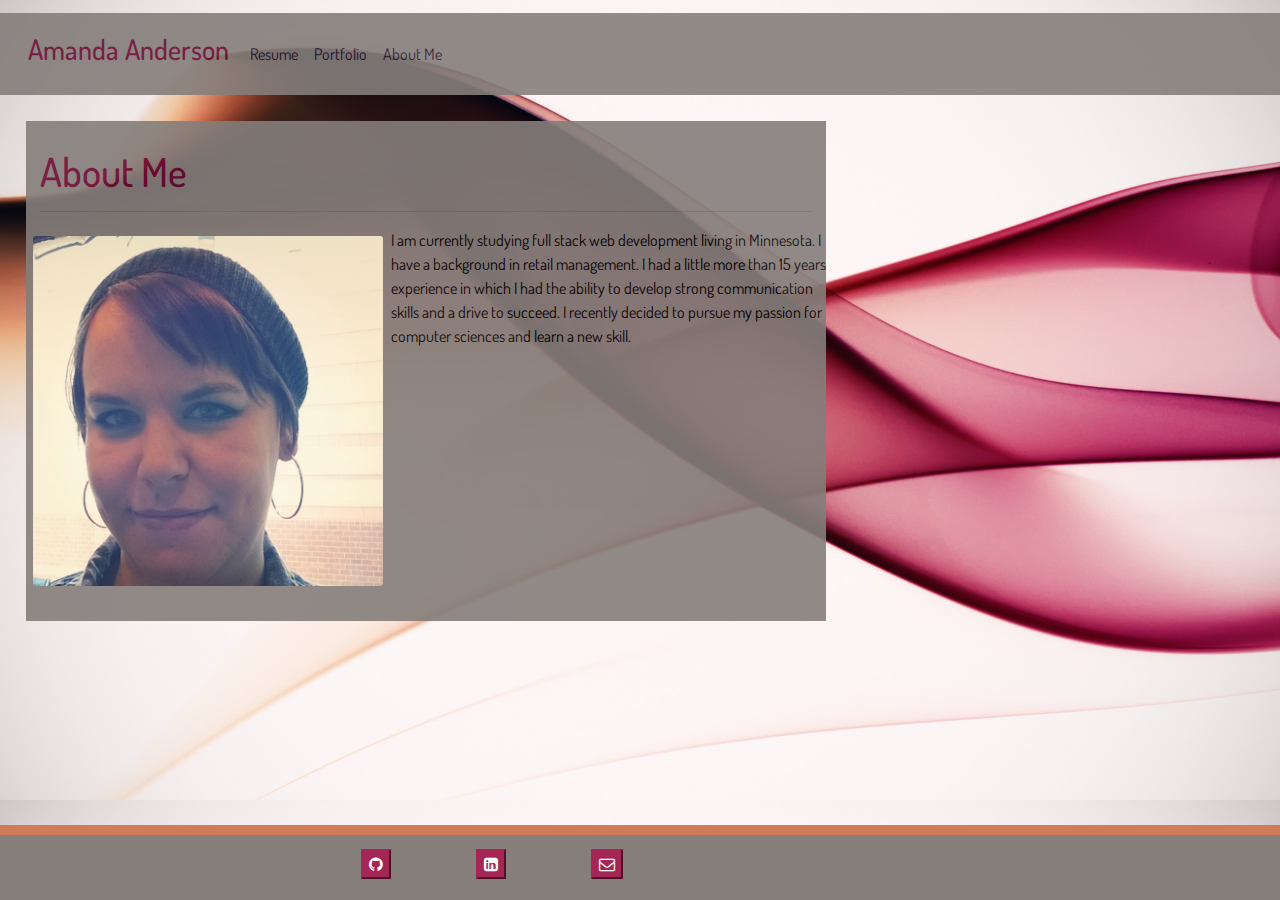
<file: index.html>
<!DOCTYPE html>
<html lang="en">
<head>
    <meta charset="UTF-8">
    <meta name="viewport" content="width=device-width, initial-scale=1.0">
    <title>About Me</title>
    <link rel="stylesheet" href="https://stackpath.bootstrapcdn.com/bootstrap/4.5.2/css/bootstrap.min.css" integrity="sha384-JcKb8q3iqJ61gNV9KGb8thSsNjpSL0n8PARn9HuZOnIxN0hoP+VmmDGMN5t9UJ0Z" crossorigin="anonymous">
    <link rel="stylesheet" href="./Assets/CSS/style.css">
    <link href="https://fonts.googleapis.com/css2?family=Dosis:wght@600&display=swap" rel="stylesheet">
    <script src="https://code.jquery.com/jquery-3.5.1.slim.min.js" integrity="sha384-DfXdz2htPH0lsSSs5nCTpuj/zy4C+OGpamoFVy38MVBnE+IbbVYUew+OrCXaRkfj" crossorigin="anonymous"></script>
    <script src="https://cdn.jsdelivr.net/npm/popper.js@1.16.1/dist/umd/popper.min.js" integrity="sha384-9/reFTGAW83EW2RDu2S0VKaIzap3H66lZH81PoYlFhbGU+6BZp6G7niu735Sk7lN" crossorigin="anonymous"></script>
    <script src="https://stackpath.bootstrapcdn.com/bootstrap/4.5.2/js/bootstrap.min.js" integrity="sha384-B4gt1jrGC7Jh4AgTPSdUtOBvfO8shuf57BaghqFfPlYxofvL8/KUEfYiJOMMV+rV" crossorigin="anonymous"></script>
  <!--fontawesome-->
  <link rel="stylesheet" href="https://cdnjs.cloudflare.com/ajax/libs/font-awesome/4.7.0/css/font-awesome.min.css">
</head>

<body>
        <!--Nav Bar-->
        <nav class="navbar navbar-expand-lg navbar-light">
          <h3>Amanda Anderson</h3>
          <button class="navbar-toggler" type="button" data-toggle="collapse" data-target="#navbarSupportedContent" aria-controls="navbarSupportedContent" aria-expanded="false" aria-label="Toggle navigation">
            <span class="navbar-toggler-icon"></span>
          </button>
          <div class="collapse navbar-collapse" id="navbarSupportedContent">
            <ul class="navbar-nav mr-auto">
              <li class="nav-item">
                <a class="nav-link" href="./contact.html">Resume</a>
              </li>
              <li class="nav-item">
                <a class="nav-link" href="./portfolio.html">Portfolio</a>
              </li>
              <li class="nav-item">
                <a class="nav-link disabled" href="./index.html" tabindex="-1" aria-disabled="true">About Me</Menu></a>
              </li>
          </div>
        </nav>

  <!--About Me-->
    <div class="container"> 
      <h1>About Me</h1>
      <hr></hr>
      <div class="row">
        <div class="container-bio">
          <img src="./Assets/Images/photo1.png" class="card-img" alt="Amanda-Anderson">
            <p>I am currently studying full stack web development living in Minnesota. I have a background in retail management. I had a little more than 15 years experience in which I had the ability to develop strong communication skills and a drive to succeed. I recently decided to pursue my passion for computer sciences and learn a new skill.</p>
        </div>
      </div>
    </div>
    
</body>

<footer>
  <section></section>
    <div class="contact row">
      <div class="col-3"></div>
      <div class="col-1">
        <form action=https://github.com/aanderson120 method="get" target="_blank">
          <button type="submit" class="git"><i class="fa fa-github"></i></button>
      </div>
      <div class="col-1">
        <button type="button"><a href="https://www.linkedin.com/in/amanda-anderson-66829334/" target="_blank"><i
              class="fa fa-linkedin-square"></i></a></button>
      </div>
      <div class="col-1">
        <button type="button"><a href="mailto:aanderson_120@yahoo.com" target="_blank"><i
              class="fa fa-envelope-o"></i></a></button>
      </div>
      <div class="col-3"></div>
    </div>
</footer>

</html>
</file>
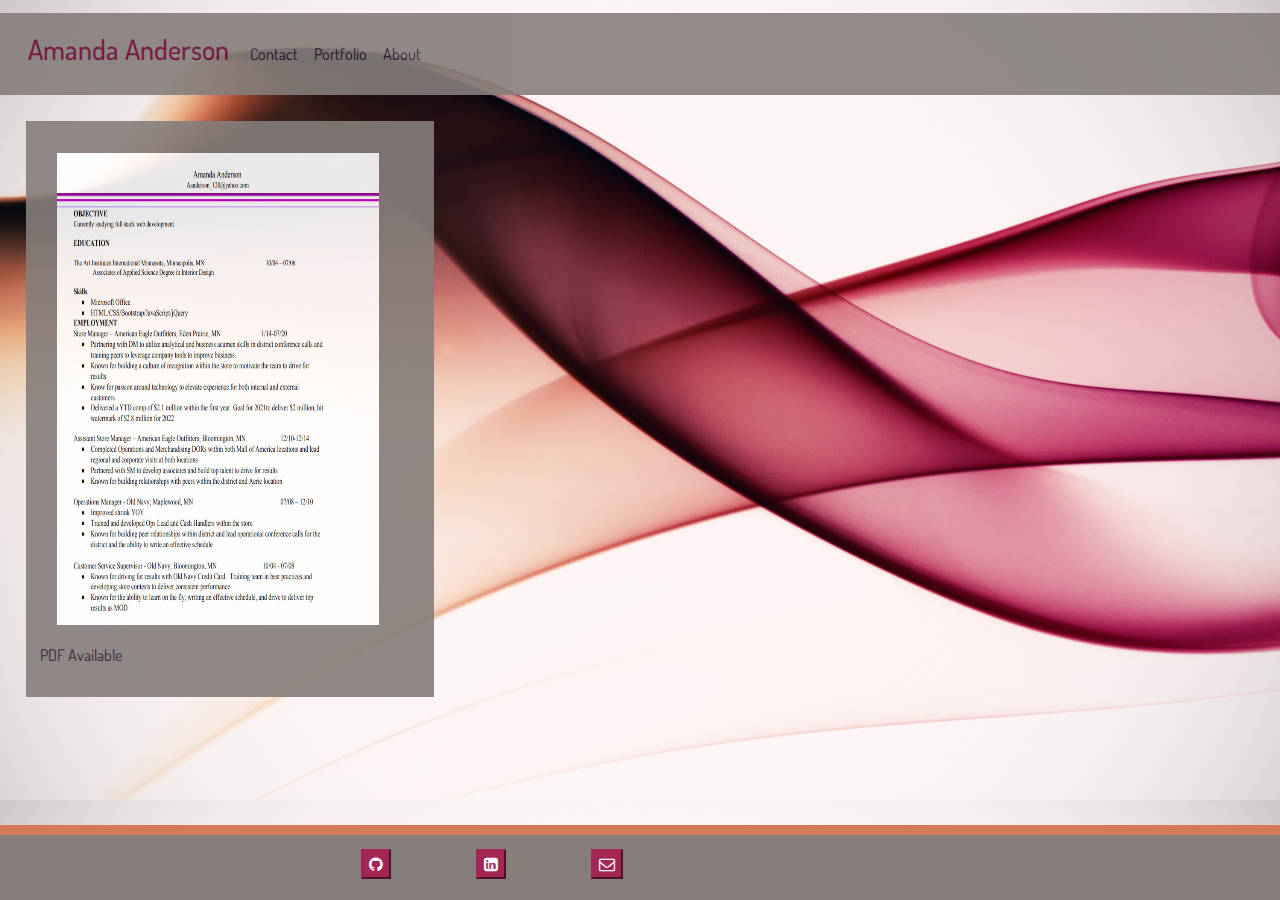
<file: contact.html>
<!DOCTYPE html>
<html lang="en">

<head>
  <meta charset="UTF-8">
  <meta name="viewport" content="width=device-width, initial-scale=1.0">
  <title>Resume</title>
  <!--Bootstrap-->
  <link rel="stylesheet" href="https://stackpath.bootstrapcdn.com/bootstrap/4.5.2/css/bootstrap.min.css"
    integrity="sha384-JcKb8q3iqJ61gNV9KGb8thSsNjpSL0n8PARn9HuZOnIxN0hoP+VmmDGMN5t9UJ0Z" crossorigin="anonymous">
  <script src="https://code.jquery.com/jquery-3.5.1.slim.min.js"
    integrity="sha384-DfXdz2htPH0lsSSs5nCTpuj/zy4C+OGpamoFVy38MVBnE+IbbVYUew+OrCXaRkfj"
    crossorigin="anonymous"></script>
  <script src="https://cdn.jsdelivr.net/npm/popper.js@1.16.1/dist/umd/popper.min.js"
    integrity="sha384-9/reFTGAW83EW2RDu2S0VKaIzap3H66lZH81PoYlFhbGU+6BZp6G7niu735Sk7lN"
    crossorigin="anonymous"></script>
  <script src="https://stackpath.bootstrapcdn.com/bootstrap/4.5.2/js/bootstrap.min.js"
    integrity="sha384-B4gt1jrGC7Jh4AgTPSdUtOBvfO8shuf57BaghqFfPlYxofvL8/KUEfYiJOMMV+rV"
    crossorigin="anonymous"></script>
  <!--fontawesome-->
  <link rel="stylesheet" href="https://cdnjs.cloudflare.com/ajax/libs/font-awesome/4.7.0/css/font-awesome.min.css">
  <!--CSS Stylesheet-->
  <link rel="stylesheet" href="./Assets/CSS/style.css">
  <!--GoogleFont-->
  <link href="https://fonts.googleapis.com/css2?family=Dosis:wght@600&display=swap" rel="stylesheet">

</head>

<body>
  <!--Nav Bar-->
  <nav class="navbar navbar-expand-lg navbar-light">
    <h3>Amanda Anderson</h3>
    <button class="navbar-toggler" type="button" data-toggle="collapse" data-target="#navbarSupportedContent"
      aria-controls="navbarSupportedContent" aria-expanded="false" aria-label="Toggle navigation">
      <span class="navbar-toggler-icon"></span>
    </button>
    <div class="collapse navbar-collapse" id="navbarSupportedContent">
      <ul class="navbar-nav mr-auto">
        <li class="nav-item">
          <a class="nav-link disabled" href="./contact.html" tabindex="-1" aria-disabled="true">Contact</a>
        </li>
        <li class="nav-item">
          <a class="nav-link" href="./portfolio.html">Portfolio</a>
        </li>
        <li class="nav-item">
          <a class="nav-link" href="./index.html">About</a>
        </li>
      </ul>
    </div>
  </nav>

  <!--Input Box-->
  <div class=" container resume">
    <div class="row">
      <div class="col-12">
        <img src="./Assets/Images/Resume.png" alt="Resume" class="card-img resume">
      </div>
      <div class="col-12">
        <p><a href="./Assets/AmandaAnderson.pdf">PDF Available</a></p>
      </div>
    </div>
  </div>

</body>

<footer>
  <section></section>
    <div class="contact row">
      <div class="col-3"></div>
      <div class="col-1">
        <form action=https://github.com/aanderson120 method="get" target="_blank">
          <button type="submit" class="git"><i class="fa fa-github"></i></button>
      </div>
      <div class="col-1">
        <button type="button"><a href="https://www.linkedin.com/in/amanda-anderson-66829334/" target="_blank"><i
              class="fa fa-linkedin-square"></i></a></button>
      </div>
      <div class="col-1">
        <button type="button"><a href="mailto:aanderson_120@yahoo.com" target="_blank"><i
              class="fa fa-envelope-o"></i></a></button>
      </div>
      <div class="col-3"></div>
    </div>
</footer>

</html>
</file>
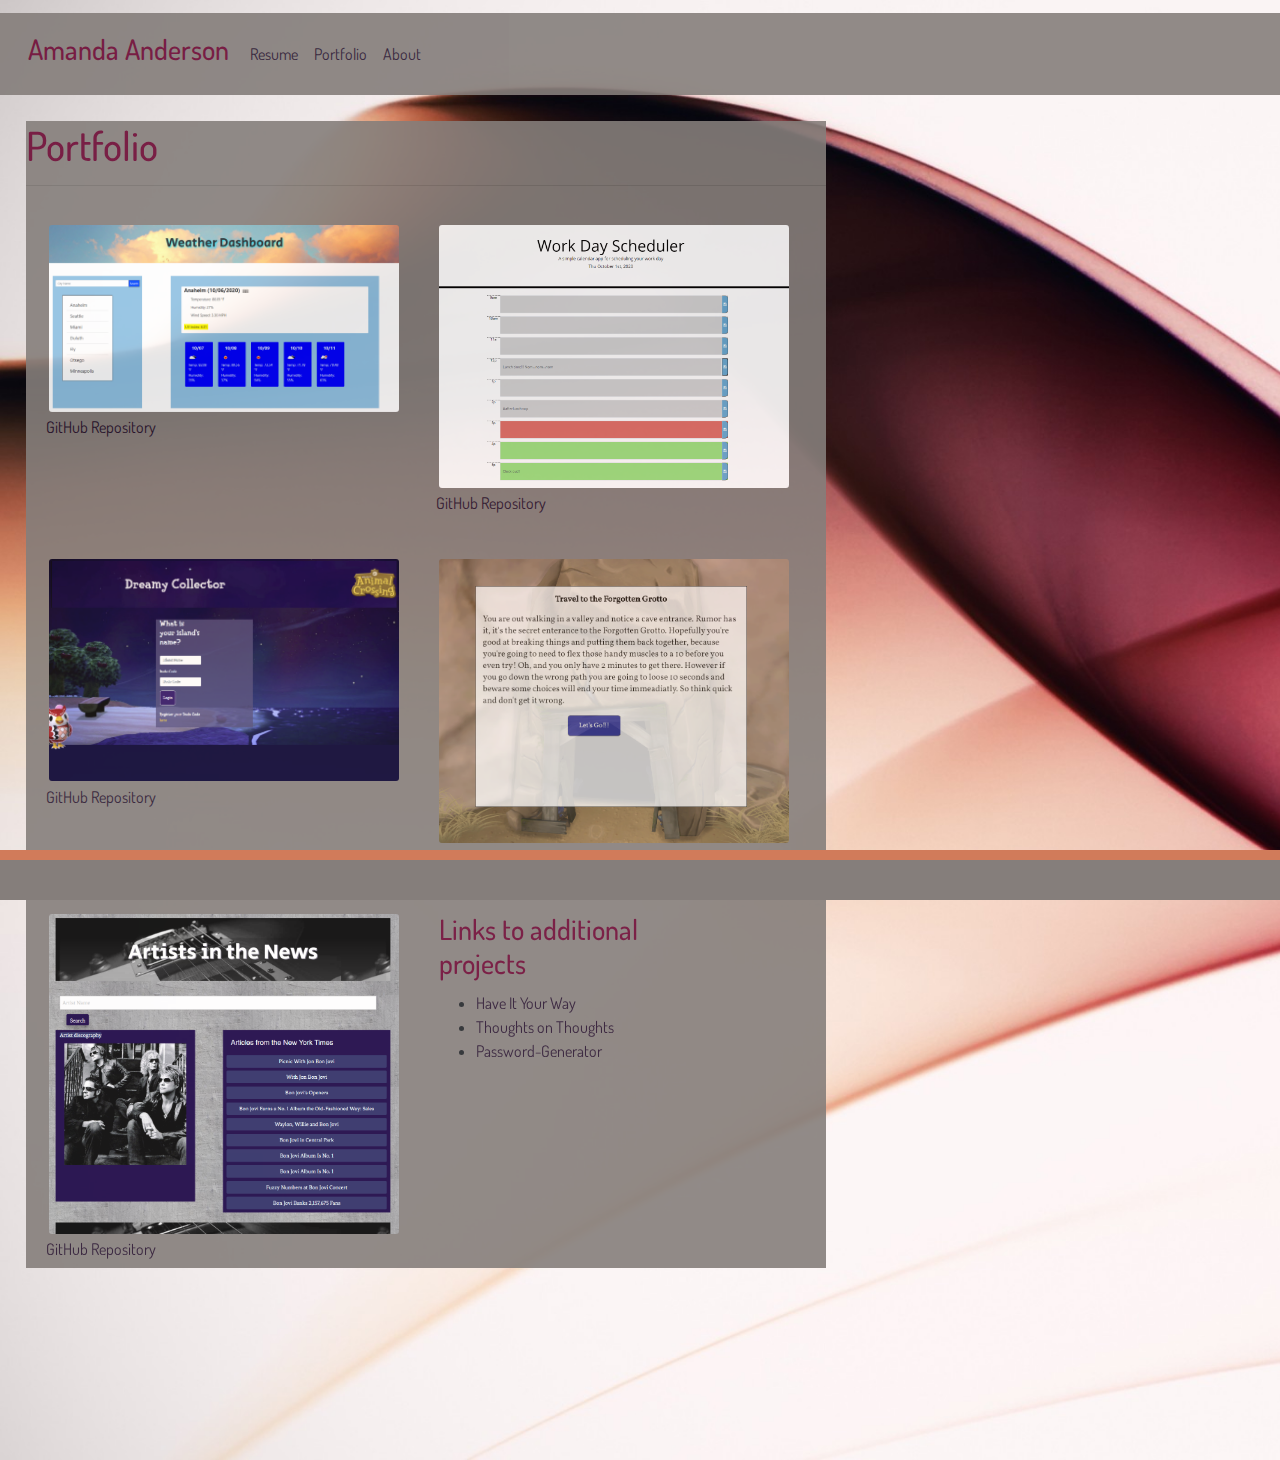
<file: portfolio.html>
<!DOCTYPE html>
<html lang="en">
<head>
    <meta charset="UTF-8">
    <meta name="viewport" content="width=device-width, initial-scale=1.0">
    <title>Portfolio</title>
    <link rel="stylesheet" href="https://stackpath.bootstrapcdn.com/bootstrap/4.5.2/css/bootstrap.min.css" integrity="sha384-JcKb8q3iqJ61gNV9KGb8thSsNjpSL0n8PARn9HuZOnIxN0hoP+VmmDGMN5t9UJ0Z" crossorigin="anonymous">
    <link rel="stylesheet" href="./Assets/CSS/style.css">
    <link href="https://fonts.googleapis.com/css2?family=Dosis:wght@600&display=swap" rel="stylesheet">
    <script src="https://code.jquery.com/jquery-3.5.1.slim.min.js" integrity="sha384-DfXdz2htPH0lsSSs5nCTpuj/zy4C+OGpamoFVy38MVBnE+IbbVYUew+OrCXaRkfj" crossorigin="anonymous"></script>
    <script src="https://cdn.jsdelivr.net/npm/popper.js@1.16.1/dist/umd/popper.min.js" integrity="sha384-9/reFTGAW83EW2RDu2S0VKaIzap3H66lZH81PoYlFhbGU+6BZp6G7niu735Sk7lN" crossorigin="anonymous"></script>
    <script src="https://stackpath.bootstrapcdn.com/bootstrap/4.5.2/js/bootstrap.min.js" integrity="sha384-B4gt1jrGC7Jh4AgTPSdUtOBvfO8shuf57BaghqFfPlYxofvL8/KUEfYiJOMMV+rV" crossorigin="anonymous"></script>
  </head>
  <body>
        <!--Nav Bar-->
        <nav class="navbar navbar-expand-lg navbar-light">
          <h3>Amanda Anderson</h3>
          <button class="navbar-toggler" type="button" data-toggle="collapse" data-target="#navbarSupportedContent" aria-controls="navbarSupportedContent" aria-expanded="false" aria-label="Toggle navigation">
            <span class="navbar-toggler-icon"></span>
          </button>
          <div class="collapse navbar-collapse" id="navbarSupportedContent">
            <ul class="navbar-nav mr-auto">
              <li class="nav-item">
                <a class="nav-link" href="./contact.html">Resume</a>
              </li>
              <li class="nav-item">
                <a class="nav-link disabled" href="./portfolio.html" tabindex="-1" aria-disabled="true">Portfolio</Menu></a>
              </li>
              <li class="nav-item">
                <a class="nav-link" href="./index.html">About</a>
              </li>
          </div>
        </nav>

  <!--Input Box-->
    <header> 
      <div class="container-folio">
        <h1>Portfolio</h1>
        <hr></hr>
  
          <div class="card-body">
            <a href="https://aanderson120.github.io/WeatherDashboard/" target="_blank"><img src="./Assets/Images/weather.png" alt="WeatherDashboard" class="card-img"></a>
            <p></p>
            <a target="_blank" href="https://github.com/aanderson120/WeatherDashboard">GitHub Repository</a>
          </div>
        
            <div class="card-body">
              <a href="https://aanderson120.github.io/DailyPlanner/" target="_blank"><img src="./Assets/Images/index.png" alt="DailyPlanner" class="card-img"></a>
              <p></p>
              <a target="_blank" href="https://github.com/aanderson120/DailyPlanner">GitHub Repository</a>
            </div>
  
            <div class="card-body">
              <a href="http://floating-earth-07738.herokuapp.com/login" target="_blank"><img src="./Assets/Images/dreamy.png" alt="DreamyCollector" class="card-img"></a>
              <p></p>
              <a target="_blank" href="https://github.com/B-Audette/animal_crossing_dream_island">GitHub Repository</a>
            </div>

            <div class="card-body">
              <a href="https://aanderson120.github.io/GrottoQuiz/" target="_blank"><img src="./Assets/Images/grotto.png" alt="ForgottenGrotto" class="card-img"></a>
              <p></p>
              <a target="_blank" href="https://github.com/aanderson120/GrottoQuiz">GitHub Repository</a>
            </div>
  
            <div class="card-body">
              <a href="https://tsinmoua.github.io/Artists-in-the-News/" target="_blank"><img src="./Assets/Images/artist1.png" alt="ArtistNews" class="card-img"></a>
              <p></p>
              <a target="_blank" href="https://github.com/tsinmoua/Artists-in-the-News">GitHub Repository</a>
            </div>

            <div class="card-body">
              <h3> Links to additional projects</h3>
              <ul>
                <li><a href="https://have-it-your-way.herokuapp.com/" target="_blank">Have It Your Way</a></li>
                <li><a href="https://thoughts-on-thoughts.herokuapp.com/" target="_blank">Thoughts on Thoughts</a></li>
                <li><a href="https://aanderson120.github.io/Password-Generator/" target="_blank">Password-Generator</a></li>
              </ul>
            </div>
  
      </div>      
</body>

<footer class="foot-folio"><section></section></footer>

</html>
</file>
<file: Assets/CSS/style.css>
* {
    font-family: 'Dosis', sans-serif;
}

body {
    background-image: url(../Images/02.jpg);
    background-size: cover;
    margin-top: 1%;
}

.navbar {
    background-color: rgb(133, 126, 123);
    opacity: 90%;
}

/* links */
.navbar-light .navbar-nav .nav-link:link {
    color: rgb(39, 19, 46);
  }
  
  .navbar-light .navbar-nav .nav-link:visited {
    color: gainsboro;
  }
  
  .navbar-light .navbar-nav .nav-link:hover {
    color: black;
    font-size: larger;
  }
  
  .navbar-light .navbar-nav .nav-link:active {
    color: rgb(184, 53, 103);
  }

  a:link {
    color: rgb(39, 19, 46);
  }
  
  a:visited {
    color: gainsboro;
  }
  
  a:hover {
    color: black;
    font-size: larger;
  }
  
  a:active {
    color: rgb(184, 53, 103);
  }

/* text*/

h3 {
    color: rgb(109, 9, 52);
    padding: 1%;
}

h1 {
    color: rgb(109, 9, 52);
    text-align: left;
}

p {
    color: black;}

/* body */

.container {
    margin: 2%;
    max-width: 800px;
    min-height: 500px;
    max-height: 900px;
    background-color: rgb(133, 126, 123);
    opacity: 90%;
    padding: 14px;
    align-content: center;
    }

.resume {
    margin: 2%;
    max-width: 408px;
    min-height: 500px;
    max-height: 900px;
    background-color: rgb(133, 126, 123);
    opacity: 90%;
    padding: 14px;
    }    

.container-folio {
    margin: 2%;
    margin-bottom: 15%;
    max-width: 800px;
    height: 1147px;
    background-color: rgb(133, 126, 123);
    opacity: 90%;

    }

.btn-primary {
        color: honeydew;
        background-color: rgb(109, 9, 52);
        border-color: rgb(109, 9, 52);
    }

.btn-primary:not(:disabled):not(.disabled).active, .btn-primary:not(:disabled):not(.disabled):active, .show>.btn-primary.dropdown-toggle {
    color: rgb(255, 255, 255);
    background-color: rgb(85, 55, 85);
    border-color: rgb(85, 55, 85);
}

.card-img {
    max-width: 350px;
    float: left;
    opacity: 100%;
    margin: 1%;
}

.card-body {
    float: left;
}

/* socials */

.fa-linkedin-square {
    color: rgb(255, 255, 255);
    float: right;
}

.fa-envelope-o {
    color: rgb(255, 255, 255);  
    float: right;
}

.fa-github {
    float: right;
}

button {
    color: rgb(255, 255, 255);
    background-color: rgb(164, 38, 85);
    border-color: rgb(164, 38, 85);
    height: 30px;
}

/* footer */

.contact {
    margin: 1%;
}

section {
    height: 10px;
    width: 100%;
    bottom: 50px;
    left: -1%;
    background-color: rgb(209, 123, 90);
}

footer {
    position: fixed;
    height: 75px;
    width: 110%;
    bottom: 0%;
    left: -1%;
    background-color: rgb(133, 126, 123);
}

.foot-folio {
    position: fixed;
    height: 50px;
    width: 110%;
    bottom: 0%;
    left: -1%;
    background-color: rgb(133, 126, 123);
}

@media screen and (max-width: 801px) {

    .container-folio {
        margin: 2%;
        margin-bottom: 15%;
        max-width: 415px;
        height: 1708px;
    }
}
</file>
